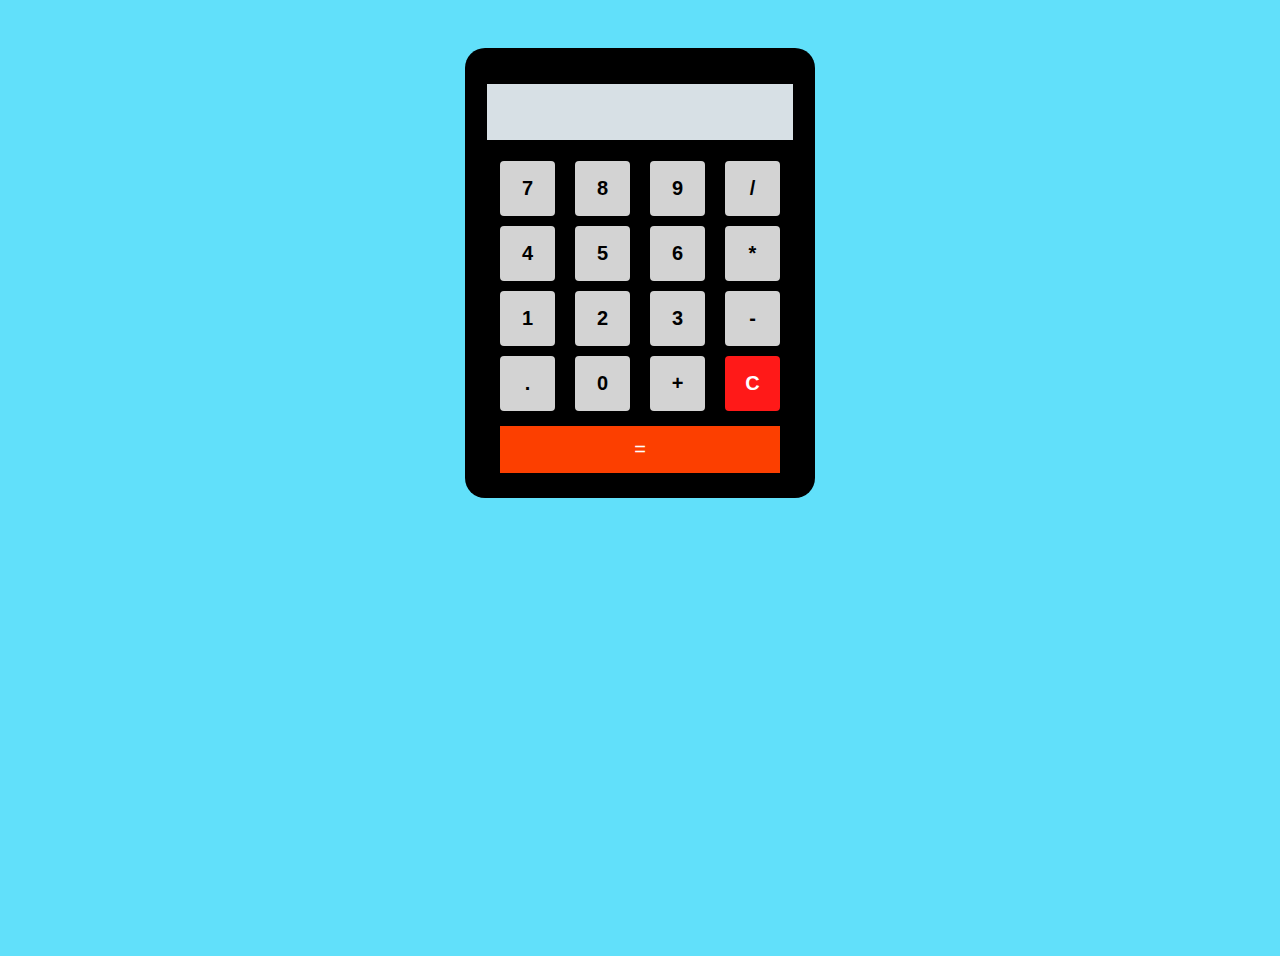
<file: index.html>
<!DOCTYPE html>
<html lang="en">

<head>
    <meta charset="UTF-8">
    <meta name="viewport" content="width=device-width, initial-scale=1.0">
    <title>Calculatrice</title>
    <link rel="stylesheet" href="style.css">
</head>

<body>

    <div class="cal">

        <div class="centre">
            <div class="ecran">

            </div>
            <div class="touch">


                <div><button data-key="103" class="prim">7</button></div>

                <div><button data-key="104" class="prim">8</button></div>

                <div> <button data-key="105" class="prim">9</button></div>

                <div> <button data-key="111" class="op_prim">/</button></div>


                <div><button data-key="100" class="prim">4</button></div>
                <div><button data-key="101" class="prim">5</button></div>
                <div><button data-key="102" class="prim">6</button></div>
                <div><button data-key="106" class="op_prim">*</button></div>



                <div><button data-key="97" class="prim">1</button></div>
                <div><button data-key="98" class="prim">2</button></div>
                <div><button data-key="99" class="prim">3</button></div>
                <div><button data-key="109" class="op_prim">-</button></div>

                <div><button data-key="110" class="prim">.</button></div>
                <div><button data-key="96" class="prim">0</button></div>
                <div><button data-key="107" class="op_prim">+</button></div>
                <div><button data-key="8" class="primred">C</button></div>


            </div>
            <div class="bloclast">
               <button data-key="13" class="last">=</button>

            </div>
        </div>

    </div>
    <script src="app.js"></script>
</body>

</html>
</file>
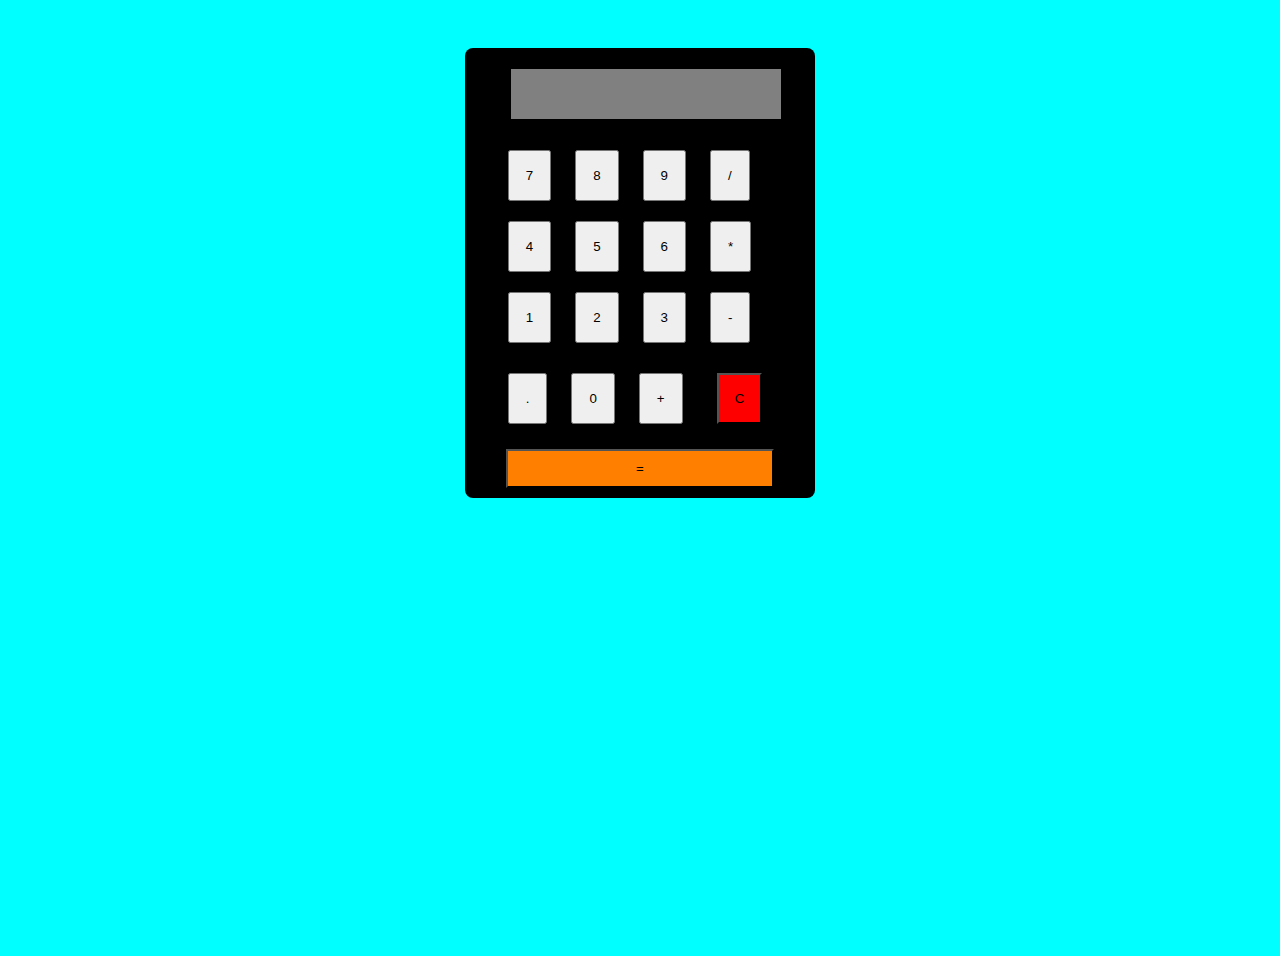
<file: index_old.html>
<!DOCTYPE html>
<html lang="en">
<head>
    <meta charset="UTF-8">
    <meta name="viewport" content="width=device-width, initial-scale=1.0">
    <title>Calculatrice</title>
    <link rel="stylesheet" href="style_old.css">
</head>
<body>

    <div class="cal">
      
        <div class="centre">
            <div class="ecran">
               
            </div>
            <div class="touch">
                <div>
                    <button data-key="103"  class="prim">7</button>
                    <button data-key="104" class="prim">8</button>
                    <button data-key="105"  class="prim">9</button>
                    <button data-key="111"  class="op_prim">/</button>
                </div>
                <div>
                    <button data-key="100"  class="prim">4</button>
                    <button data-key="101"  class="prim">5</button>
                    <button data-key="102" class="prim">6</button>
                    <button data-key="106" class="op_prim">*</button>
                    
                </div>
                <div>
                    <button data-key="97"class="prim">1</button>
                    <button data-key="98"  class="prim">2</button>
                    <button data-key="99"  class="prim">3</button>
                    <button data-key="109"  class="op_prim">-</button>
                </div>
                <div>
                    <button data-key="110"  class="prim">.</button>
                    <button data-key="96" class="prim">0</button>
                    <button data-key="107"  class="op_prim">+</button>
                    <button data-key="8"  class="primred">C</button>
                </div>
                <div class="bloclast">
                    <button data-key="13" class="last">=</button>
                    
                </div>
            </div>
        </div>
        
    </div>
    <script src="app.js"></script>
</body>
</html>
</file>
<file: style.css>
:root {
    --primary: #d7e0e5;
    --body-bg: #61e0fa;
    --btn-bg: #d3d3d3;
    --clear-btn-bg: #ff1918;
    --calculate-btn-bg:#fc3f00;
}

body {
    display: flex;
    justify-content: center;
    padding-top: 40px;
    height: 100vh;
    background-color: var(--body-bg);
}

.cal {
    width: 350px;
    height: 450px;
    border-radius: 20px;
    background-color: black;
}

.cal .centre .ecran {
    width: 300px;
    margin: 20px auto;
    margin-top: 35px;
    height: 50px;
    border: 1px solid black;
    background-color: var(--primary);
    display: flex;
    justify-content: flex-end;
    align-items: flex-end;
    font-size: 25px;
    font-weight: 600;
    padding: 3px;
}

.cal .centre .touch {
    display: grid;
    grid-template-columns: repeat(4, 75px);
    /* column-gap: 5px; */
    row-gap: 10px;
    justify-content: center;
    place-items: center;
}

.cal .centre .touch div {
    height: 55px;
    width: 55px;
}

.cal .centre .touch div .prim,
.cal .centre .touch div .op_prim,
.cal .centre .touch div .primred {
    border-radius: 4px;
    border: none;
    background: var(--btn-bg);
    font-weight: 600;
    font-size: 20px;
    height: 100%;
    width: 100%;
}

.cal .centre .touch div .primred {
    background: var(--clear-btn-bg);
    color: white;
    width: 100%;
}

.cal .centre .bloclast {
    text-align: center;
    margin-top: 15px;
    margin: 15px 35px 0;
}

.cal .centre .bloclast .last {
    border:none;
    padding: 12px 0px;
    width: 100%;
    background-color: var(--calculate-btn-bg);
    color: white;
    font-size: 20px;
}
</file>
<file: style_old.css>
body {
    display: flex;
    justify-content: center;
    padding-top: 40px;
    height: 100vh;
    background-color: aqua;
}

.cal {
    width: 350px;
    height: 450px;
    border-radius: 8px;
    background-color: black;


}

.cal .centre .ecran {
    width: 270px;
    height: 50px;
    border: 1px solid black;
    /* margin: 10px;  */
    display: flex;
    justify-content: center;

    /* margin-top: 20px; */
    margin: 20px 45px;
    background-color: gray;
}

.cal .touch {
    display: grid;
    justify-content: center;
    gap: 10 px;
}

.cal .touch .prim,
.cal .touch .op_prim {
    margin: 10px;
    padding: 16px;
}

.cal .touch .last {
    margin: 5px;
    padding: 10px 128px;
    background-color: rgb(255, 128, 0);

}

.cal .touch .primred {
    margin: 20px;
    padding: 16px;
    background-color: red;
}

.cal .touch .bloclast {
    display: flex;
    justify-content: center;

}

/* .cal .centre{
    display: flex;
    align-items: center;
} */
</file>
